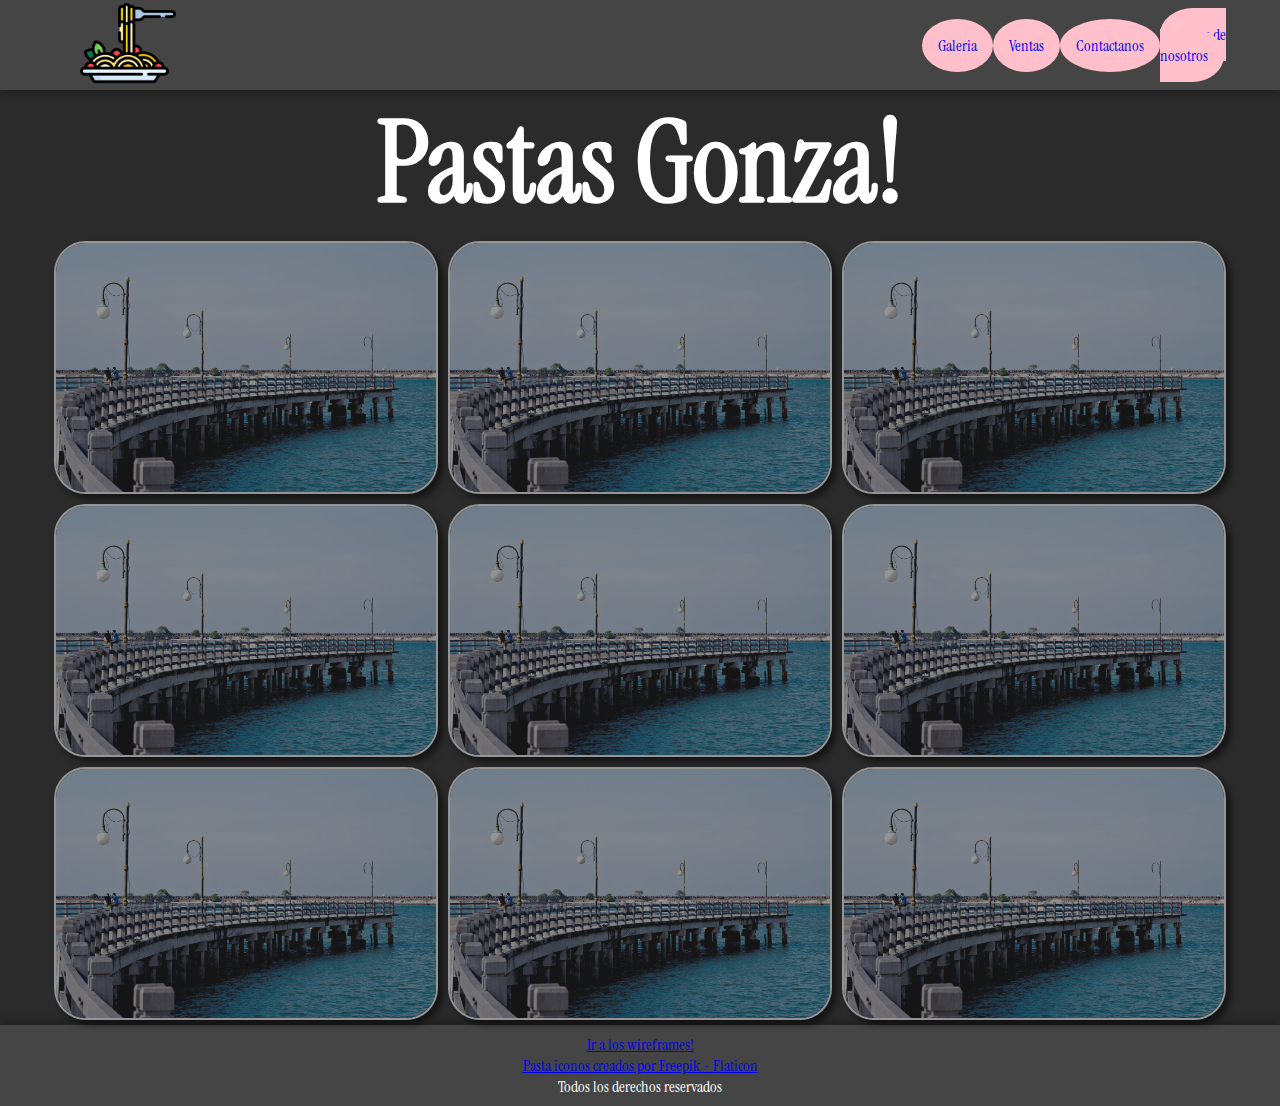
<file: index.html>
<!DOCTYPE html>
<html lang="en">

<head>
    <meta charset="UTF-8">
    <meta http-equiv="X-UA-Compatible" content="IE=edge">
    <meta name="viewport" content="width=device-width, initial-scale=1.0">
    
    <title>Pastas Gonza | Inicio</title>
    <link rel="shortcut icon" href="./imagenes/icono.png" type="image/x-icon">

    <!--GOOGLE FONTS-->
    <link rel="preconnect" href="https://fonts.googleapis.com">
    <link rel="preconnect" href="https://fonts.gstatic.com" crossorigin>
    <link href="https://fonts.googleapis.com/css2?family=Instrument+Serif&family=Roboto:wght@300;700&display=swap" rel="stylesheet">

    <link rel="stylesheet" href="./css/style.css">
</head>
<body>
    <header>
        <div class="contenedor_logo">
            <a href="./index.html">
                <img class="logo" src="./imagenes/icono.png" alt="">
            </a>
        </div>
        <nav>
            <ul class="navegacion">
                <li><a href="./pages/galeria.html">Galeria</a></li>
                <li><a href="./pages/ventas.html">Ventas</a></li>
                
                <li><a href="./pages/contactanos.html">Contactanos</a></li>
                <li><a href="./pages/acerca_de_nosotros.html">Acerca de nosotros</a></li>
            </ul>
        </nav> 
    </header>
    <main>
        <h1 class="centrar_texto">Pastas Gonza!</h1>
        <section class="galeria">
            <img src="./imagenes/imagen_cualquiera.webp" alt="">
            <img src="./imagenes/imagen_cualquiera.webp" alt="">
            <img src="./imagenes/imagen_cualquiera.webp" alt="">
            <img src="./imagenes/imagen_cualquiera.webp" alt="">
            <img src="./imagenes/imagen_cualquiera.webp" alt="">
            <img src="./imagenes/imagen_cualquiera.webp" alt="">
            <img src="./imagenes/imagen_cualquiera.webp" alt="">
            <img src="./imagenes/imagen_cualquiera.webp" alt="">
            <img src="./imagenes/imagen_cualquiera.webp" alt="">
        </section>
    </main>
    <footer>
        <a href="https://balsamiq.cloud/sbz0tw2/pk8khgi" target="_blank" rel="noopener noreferrer">Ir a los wireframes!</a>
        <!--FREEPIK-->
        <a href="https://www.flaticon.es/iconos-gratis/pasta" title="pasta iconos">Pasta iconos creados por Freepik - Flaticon</a>
        <p>Todos los derechos reservados</p>
    </footer>
    <!--Todo lo que va a ver el usuario, tenemos que ponerlo aquí dentro-->
</body>
</html>
</file>
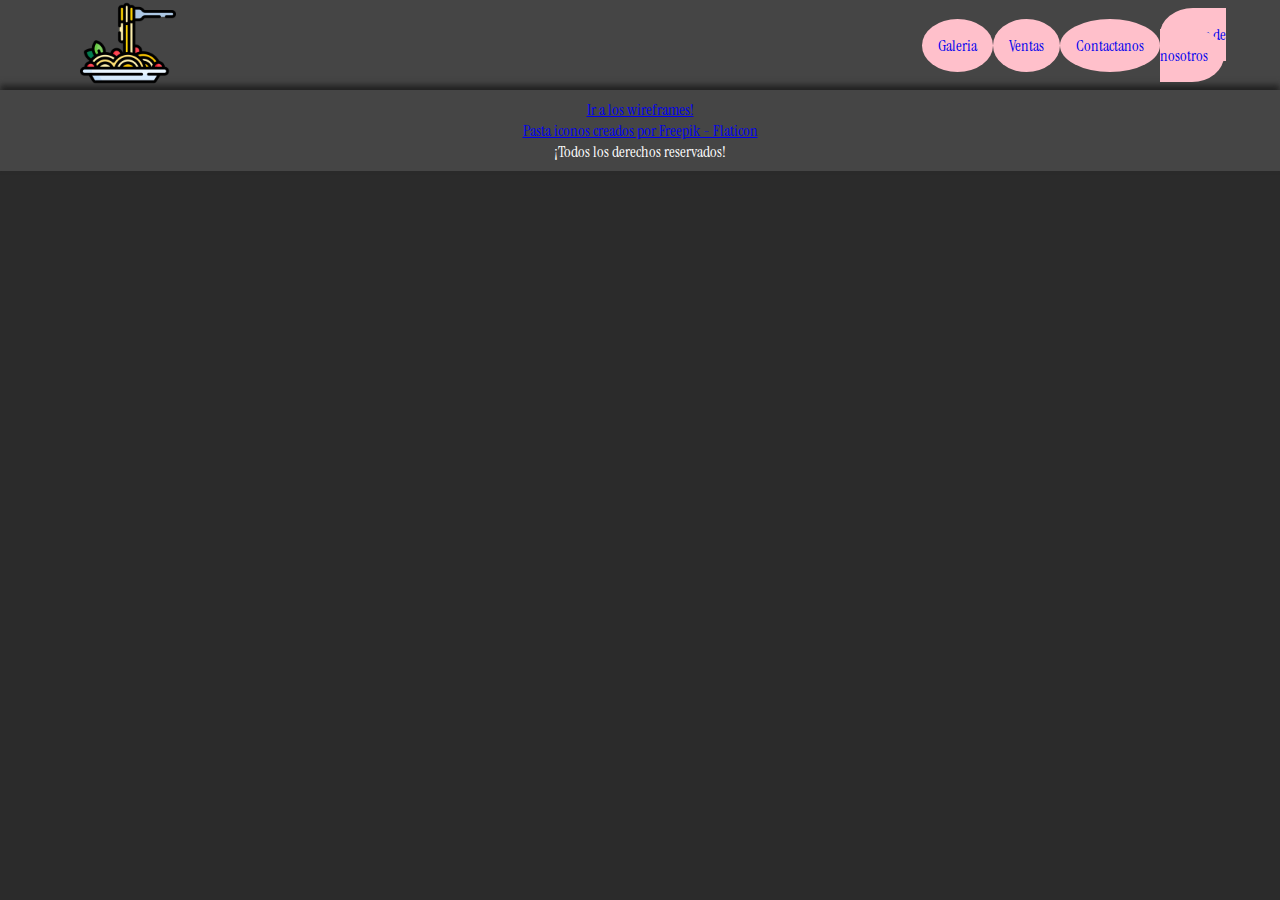
<file: pages/acerca_de_nosotros.html>
<!DOCTYPE html>
<html lang="en">
<head>
    <meta charset="UTF-8">
    <meta http-equiv="X-UA-Compatible" content="IE=edge">
    <meta name="viewport" content="width=device-width, initial-scale=1.0">
    <title>Pastas Gonza | Acerca de nosotros</title>
    <!--GOOGLE FONTS-->
    <link rel="preconnect" href="https://fonts.googleapis.com">
    <link rel="preconnect" href="https://fonts.gstatic.com" crossorigin>
    <link href="https://fonts.googleapis.com/css2?family=Instrument+Serif&family=Roboto:wght@300;700&display=swap" rel="stylesheet">

    <link rel="stylesheet" href="../css/style.css">
</head>
<body>
    <header id="inicio_index">
        <div class="contenedor_logo">
            <a href="../index.html">
                <img class="logo" src="../imagenes/icono.png" alt="">
            </a>
        </div>
        <nav>
            <ul class="navegacion">
                <li><a href="./galeria.html">Galeria</a></li>
                <li><a href="./ventas.html">Ventas</a></li>
                
                <li><a href="./contactanos.html">Contactanos</a></li>
                <li><a href="./acerca_de_nosotros.html">Acerca de nosotros</a></li>
            </ul>
        </nav> 
    </header>
    <main>
        
    </main>
    <footer>
        <a href="https://balsamiq.cloud/sbz0tw2/pk8khgi" target="_blank" rel="noopener noreferrer">Ir a los wireframes!</a>
        <!--FREEPIK-->
        <a href="https://www.flaticon.es/iconos-gratis/pasta" title="pasta iconos">Pasta iconos creados por Freepik - Flaticon</a>
        <p>¡Todos los derechos reservados!</p>
    </footer>
</body>
</html>
</file>
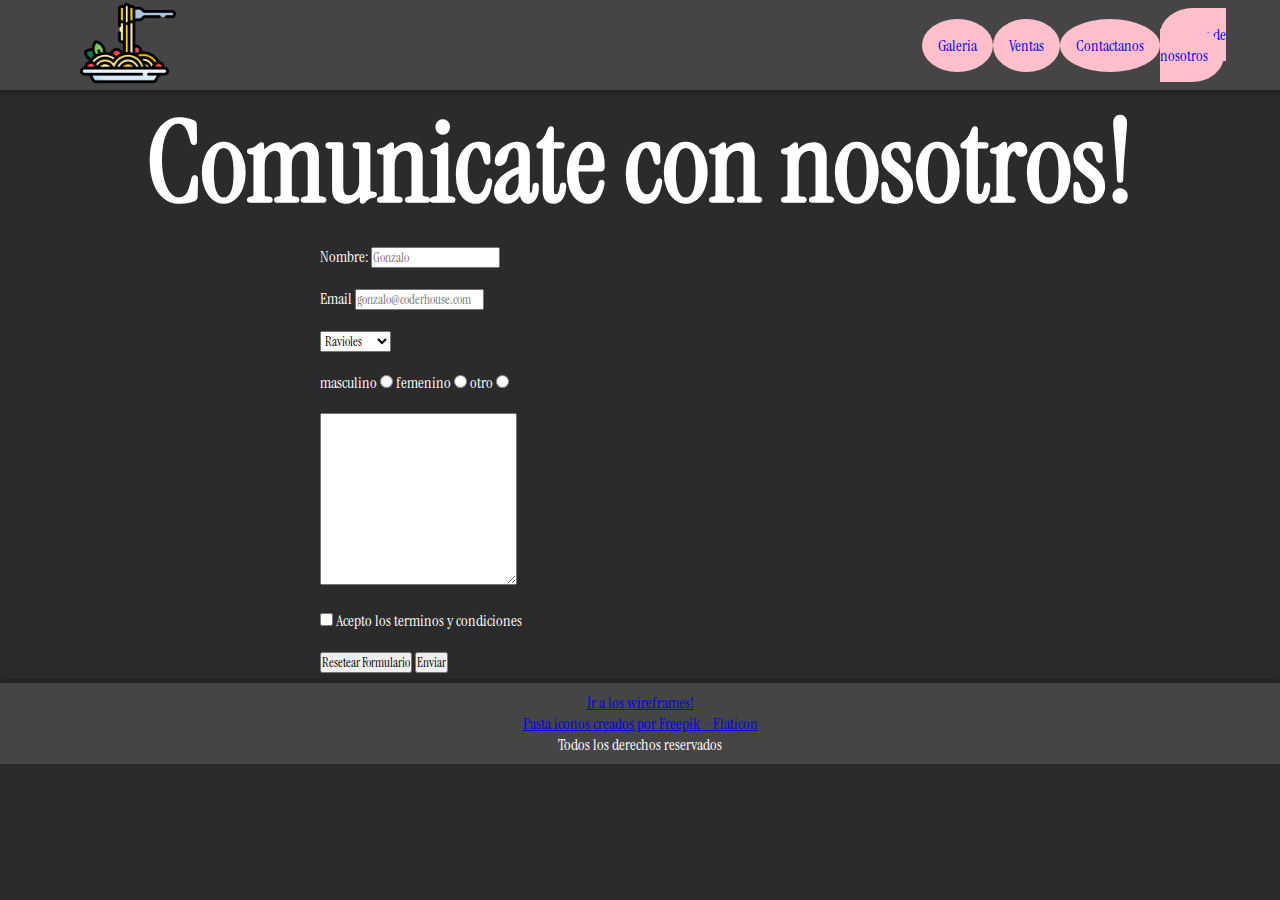
<file: pages/contactanos.html>
<!DOCTYPE html>
<html lang="en">

<head>
    <meta charset="UTF-8">
    <meta http-equiv="X-UA-Compatible" content="IE=edge">
    <meta name="viewport" content="width=device-width, initial-scale=1.0">
    <title>Document | Contactanos</title>
    <!--GOOGLE FONTS-->
    <link rel="preconnect" href="https://fonts.googleapis.com">
    <link rel="preconnect" href="https://fonts.gstatic.com" crossorigin>
    <link href="https://fonts.googleapis.com/css2?family=Instrument+Serif&family=Roboto:wght@300;700&display=swap" rel="stylesheet">

    <link rel="stylesheet" href="../css/style.css">
</head>

<body>

    <header id="inicio_index">
        <div class="contenedor_logo">
            <a href="../index.html">
                <img class="logo" src="../imagenes/icono.png" alt="">
            </a>
        </div>
        <nav>
            <ul class="navegacion">
                <li><a href="./galeria.html">Galeria</a></li>
                <li><a href="./ventas.html">Ventas</a></li>
                
                <li><a href="./contactanos.html">Contactanos</a></li>
                <li><a href="./acerca_de_nosotros.html">Acerca de nosotros</a></li>
            </ul>
        </nav> 
    </header>

    <main>
        <h1>Comunicate con nosotros!</h1>
        <section class="contenedor_formulario">
            <form class="form_soporte">
                <!--NOMBRE-->
                <div>
                    <label for="nombre">Nombre:</label>
                    <input type="text" name="nombre" id="nombre" placeholder="Gonzalo" required/>
                </div>
                <!--EMAIL-->
                <div>
                    <label for="email">Email</label>
                    <input type="email" name="email" id="email" placeholder="gonzalo@coderhouse.com">
                </div>

                <!--TIPO DE PASTA-->
                <div>
                    <select name="pastas">
                        <option value="ravioles">Ravioles</option>
                        <option value="fideos">Fideos</option>
                        <option value="capeletinis">Capeletinis</option>
                    </select>
                </div>

                <!--SEXO-->
                <div>
                    <label for="id_masculino">masculino</label>
                    <input type="radio" name="sexo" id="id_masculino" value="masculino">

                    <label for="id_femenino">femenino</label>
                    <input type="radio" name="sexo" id="id_femenino" value="femenino">
                    
                    <label for="id_otro">otro</label>
                    <input type="radio" name="sexo" id="id_otro" value="otro">
                </div>

                <div>
                    <textarea name="" id="" cols="30" rows="10"></textarea>
                </div>
                
                <div>
                    <input type="checkbox" name="terminos_y_condiciones" id="t_y_c">
                    <label for="t_y_c">Acepto los terminos y condiciones</label>
                </div>

                <div>
                    <input type="reset" value="Resetear Formulario">
                    <input type="submit" value="Enviar">
                </div>
        </form>
        </section>
    </main>

    <footer>
        <a href="https://balsamiq.cloud/sbz0tw2/pk8khgi" target="_blank" rel="noopener noreferrer">Ir a los wireframes!</a>
        <!--FREEPIK-->
        <a href="https://www.flaticon.es/iconos-gratis/pasta" title="pasta iconos">Pasta iconos creados por Freepik - Flaticon</a>
        <p>Todos los derechos reservados</p>
    </footer>
</body>

</html>
</file>
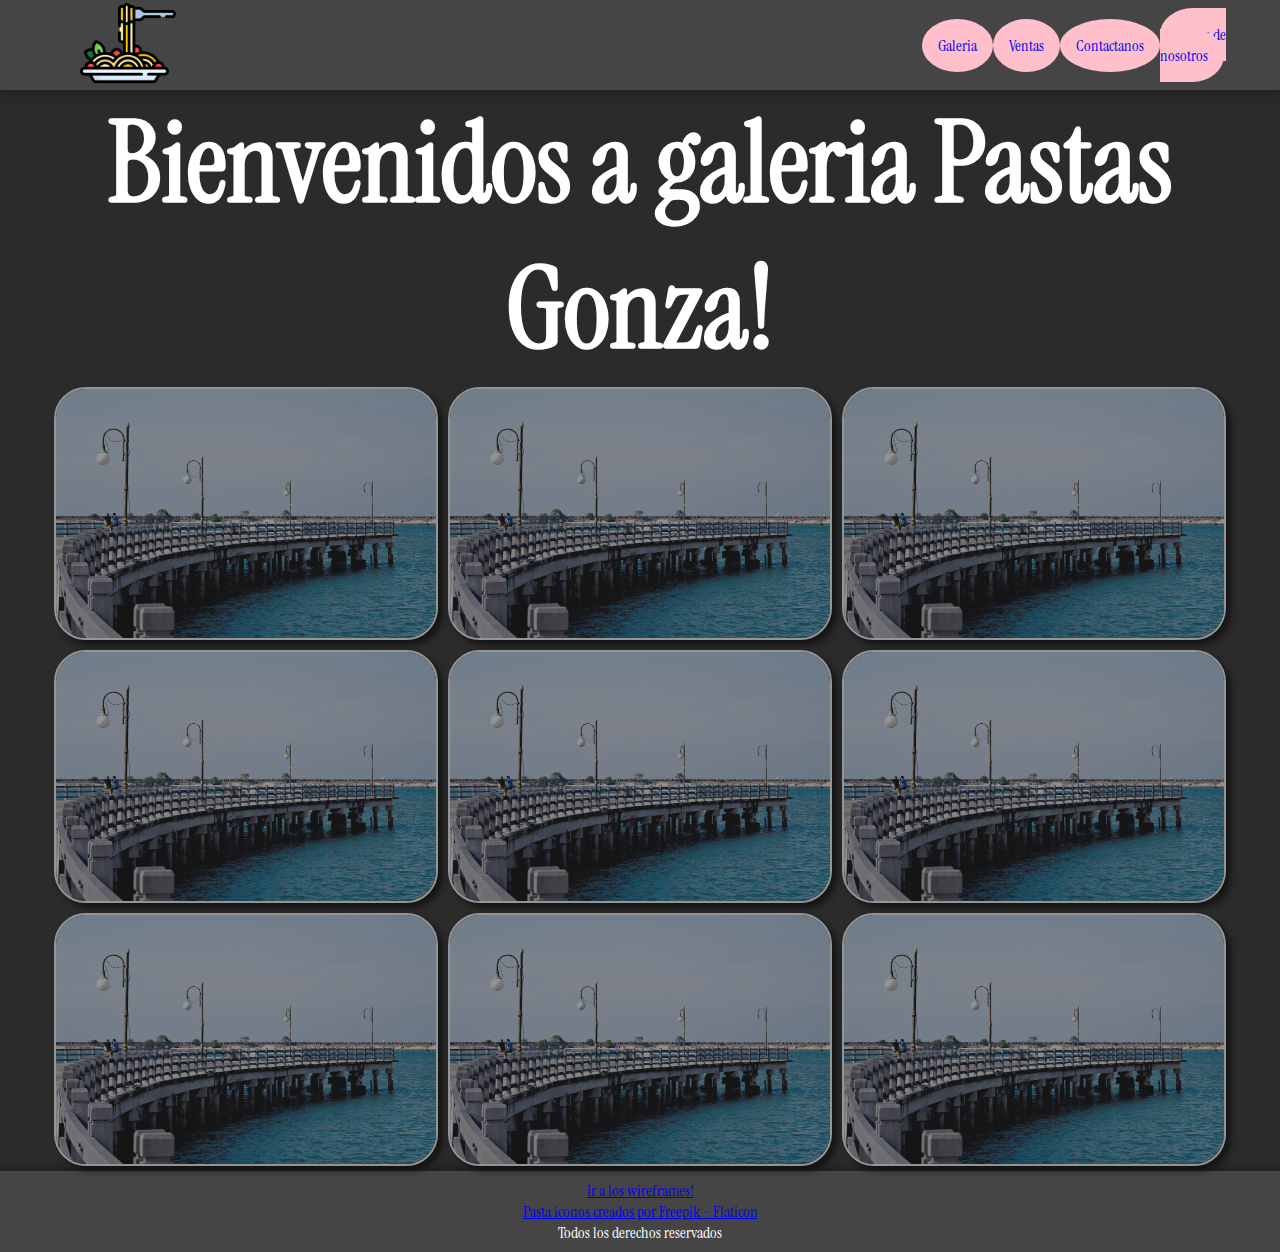
<file: pages/galeria.html>
<!DOCTYPE html>
<html lang="en">
<head>
    <meta charset="UTF-8">
    <meta http-equiv="X-UA-Compatible" content="IE=edge">
    <meta name="viewport" content="width=device-width, initial-scale=1.0">
    <title>Pastas Gonza | Galeria</title>
    <!--GOOGLE FONTS-->
    <link rel="preconnect" href="https://fonts.googleapis.com">
    <link rel="preconnect" href="https://fonts.gstatic.com" crossorigin>
    <link href="https://fonts.googleapis.com/css2?family=Instrument+Serif&family=Roboto:wght@300;700&display=swap" rel="stylesheet">

    <link rel="stylesheet" href="../css/style.css">
</head>
<body>
    <header id="inicio_index">
        <div class="contenedor_logo">
            <a href="../index.html">
                <img class="logo" src="../imagenes/icono.png" alt="">
            </a>
        </div>
        <nav>
            <ul class="navegacion">
                <li><a href="./galeria.html">Galeria</a></li>
                <li><a href="./ventas.html">Ventas</a></li>
                
                <li><a href="./contactanos.html">Contactanos</a></li>
                <li><a href="./acerca_de_nosotros.html">Acerca de nosotros</a></li>
            </ul>
        </nav> 
    </header>
    <main>
        <h1 class="centrar_texto">Bienvenidos a galeria Pastas Gonza!</h1>
        <section class="galeria">
            <img src="../imagenes/imagen_cualquiera.webp" alt="">
            <img src="../imagenes/imagen_cualquiera.webp" alt="">
            <img src="../imagenes/imagen_cualquiera.webp" alt="">
            <img src="../imagenes/imagen_cualquiera.webp" alt="">
            <img src="../imagenes/imagen_cualquiera.webp" alt="">
            <img src="../imagenes/imagen_cualquiera.webp" alt="">
            <img src="../imagenes/imagen_cualquiera.webp" alt="">
            <img src="../imagenes/imagen_cualquiera.webp" alt="">
            <img src="../imagenes/imagen_cualquiera.webp" alt="">
        </section>
    </main>
    <footer>
        <a href="https://balsamiq.cloud/sbz0tw2/pk8khgi" target="_blank" rel="noopener noreferrer">Ir a los wireframes!</a>
        <!--FREEPIK-->
        <a href="https://www.flaticon.es/iconos-gratis/pasta" title="pasta iconos">Pasta iconos creados por Freepik - Flaticon</a>
        <p>Todos los derechos reservados</p>
    </footer>
</body>
</html>
</file>
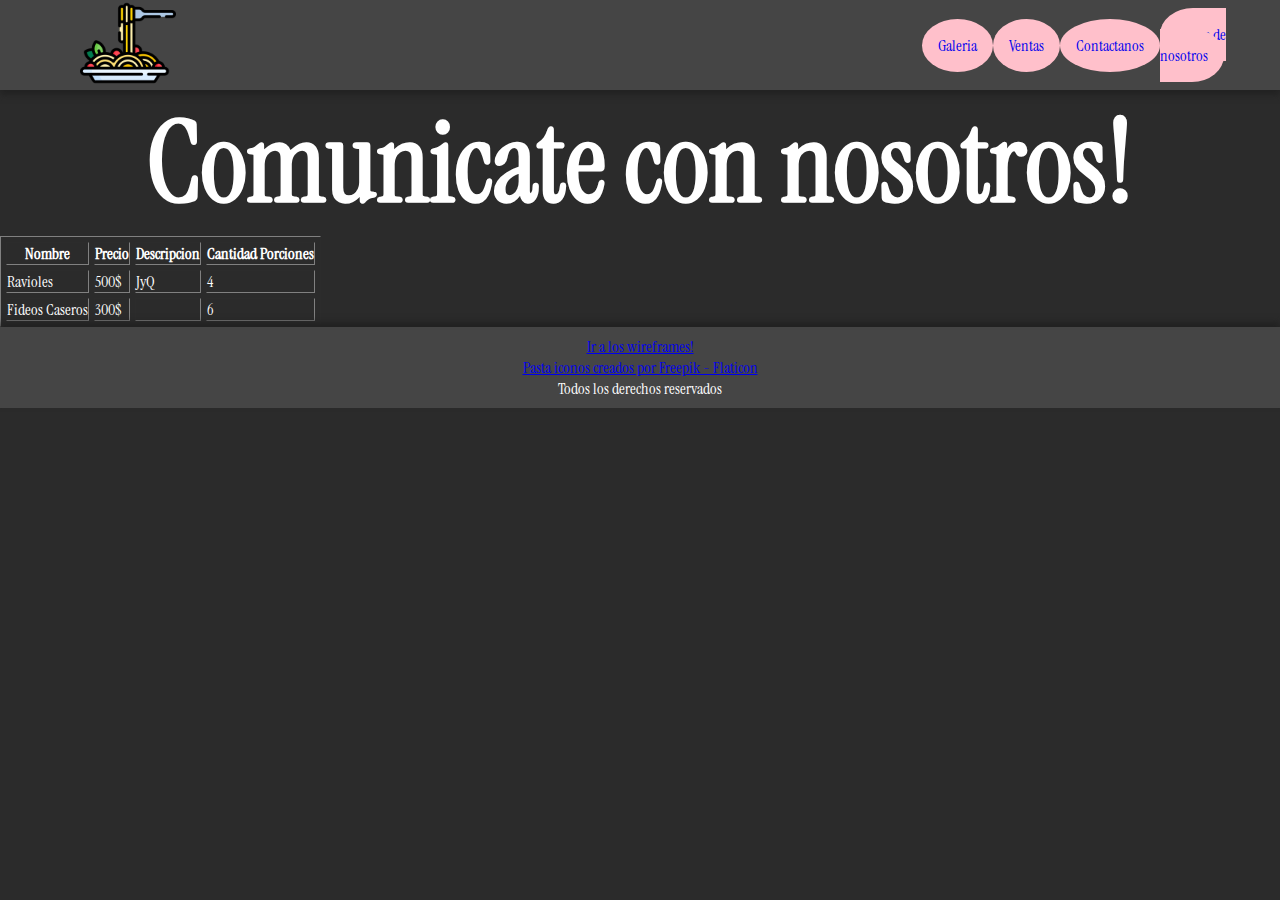
<file: pages/ventas.html>
<!DOCTYPE html>
<html lang="en">

<head>
    <meta charset="UTF-8">
    <meta http-equiv="X-UA-Compatible" content="IE=edge">
    <meta name="viewport" content="width=device-width, initial-scale=1.0">
    <title>Pastas Gonza | Ventas</title>
    <!--GOOGLE FONTS-->
    <link rel="preconnect" href="https://fonts.googleapis.com">
    <link rel="preconnect" href="https://fonts.gstatic.com" crossorigin>
    <link href="https://fonts.googleapis.com/css2?family=Instrument+Serif&family=Roboto:wght@300;700&display=swap" rel="stylesheet">

    <link rel="stylesheet" href="../css/style.css">
</head>

<body>

    <header id="inicio_index">
        <div class="contenedor_logo">
            <a href="../index.html">
                <img class="logo" src="../imagenes/icono.png" alt="">
            </a>
        </div>
        <nav>
            <ul class="navegacion">
                <li><a href="./galeria.html">Galeria</a></li>
                <li><a href="./ventas.html">Ventas</a></li>
                
                <li><a href="./contactanos.html">Contactanos</a></li>
                <li><a href="./acerca_de_nosotros.html">Acerca de nosotros</a></li>
            </ul>
        </nav> 
    </header>
    <main>
        <h1>Comunicate con nosotros!</h1>
        <table border="1px" cellpadding="5px" cellspacing ="5px">
            <thead><!-- inicio de fila-->
                <tr>
                    <th>Nombre</th>
                    <th>Precio</th>
                    <th>Descripcion</th>
                    <th>Cantidad Porciones</th>
                </tr>
            </thead><!-- cierre de fila -->
            <tbody>
                <tr><!-- inicio de otra fila-->
                    <td>Ravioles</td>
                    <td>500$</td>
                    <td>JyQ</td>
                    <td>4</td>
                </tr>
                <tr>
                    <td>Fideos Caseros</td>
                    <td>300$</td>
                    <td></td>
                    <td>6</td>
                </tr>
                
            </tbody>
            <!-- cierre de la segunda fila -->
        </table>

    </main>
    <footer>
        <a href="https://balsamiq.cloud/sbz0tw2/pk8khgi" target="_blank" rel="noopener noreferrer">Ir a los wireframes!</a>
        <!--FREEPIK-->
        <a href="https://www.flaticon.es/iconos-gratis/pasta" title="pasta iconos">Pasta iconos creados por Freepik - Flaticon</a>
        <p>Todos los derechos reservados</p>
    </footer>

</body>

</html>
</file>
<file: css/style.css>
*{
    margin:0;
    padding:0;
    box-sizing: border-box;
    font-family: 'Instrument Serif', serif;
}

body {
    background-color: rgb(43, 43, 43);
    color: white;
}

header{
    display: flex;
    justify-content: flex-end;
    height: 10vh;
    background-color: rgb(69, 69, 69);
    box-shadow: 0 5px 6px rgb(34, 34, 34);
}

nav{
    width: 80%;
    display: flex;
    justify-content: flex-end;
}

.contenedor_logo{
    display: flex;
    justify-content: center;
    align-items: center;
    width: 20%;
}

.logo{
    width: 6rem;
    /*height: auto;*/
}

ul.navegacion{
    list-style-type: none;
    display: flex;
    width: 35%;
    justify-content: space-evenly;
    align-items: center;
}

ul.navegacion li a{
    text-decoration: none;
    padding: 1rem;
    background-color: pink;
    border-radius: 50%;
}

a:visited{
    color:white;
}

ul.navegacion li a:hover{
    background-color: rgb(255, 145, 163);
}

.navegacion li{
    display: inline-block;
}

.galeria{
    display: flex;
    flex-wrap: wrap; /*si no cabe en la línea, mandalo abajo*/
    justify-content: center;
}

.galeria img{
    width: 30%;
    margin: 5px;
    border: solid 2px white;
    border-radius: 2rem;
    opacity: .5;
    box-shadow: 5px 5px 6px rgb(0, 0, 0);
}

.galeria img:hover{
    opacity: 1;
}

footer{
    display: flex;
    align-items: center;
    justify-content: center;
    flex-direction: column;
    background-color: rgb(69, 69, 69);
    box-shadow: 0 -5px 6px rgb(34, 34, 34);
    height: 9vh;

}


h1{
    font-size: 7rem;
    text-align: center;
}

.contenedor_formulario{
    display: flex;
    justify-content: center;
    align-items: center;
}

.form_soporte{
    display: flex;
    flex-direction: column;
    width: 50%;
}

.form_soporte div{
    margin: 10px 0px;
}
</file>
